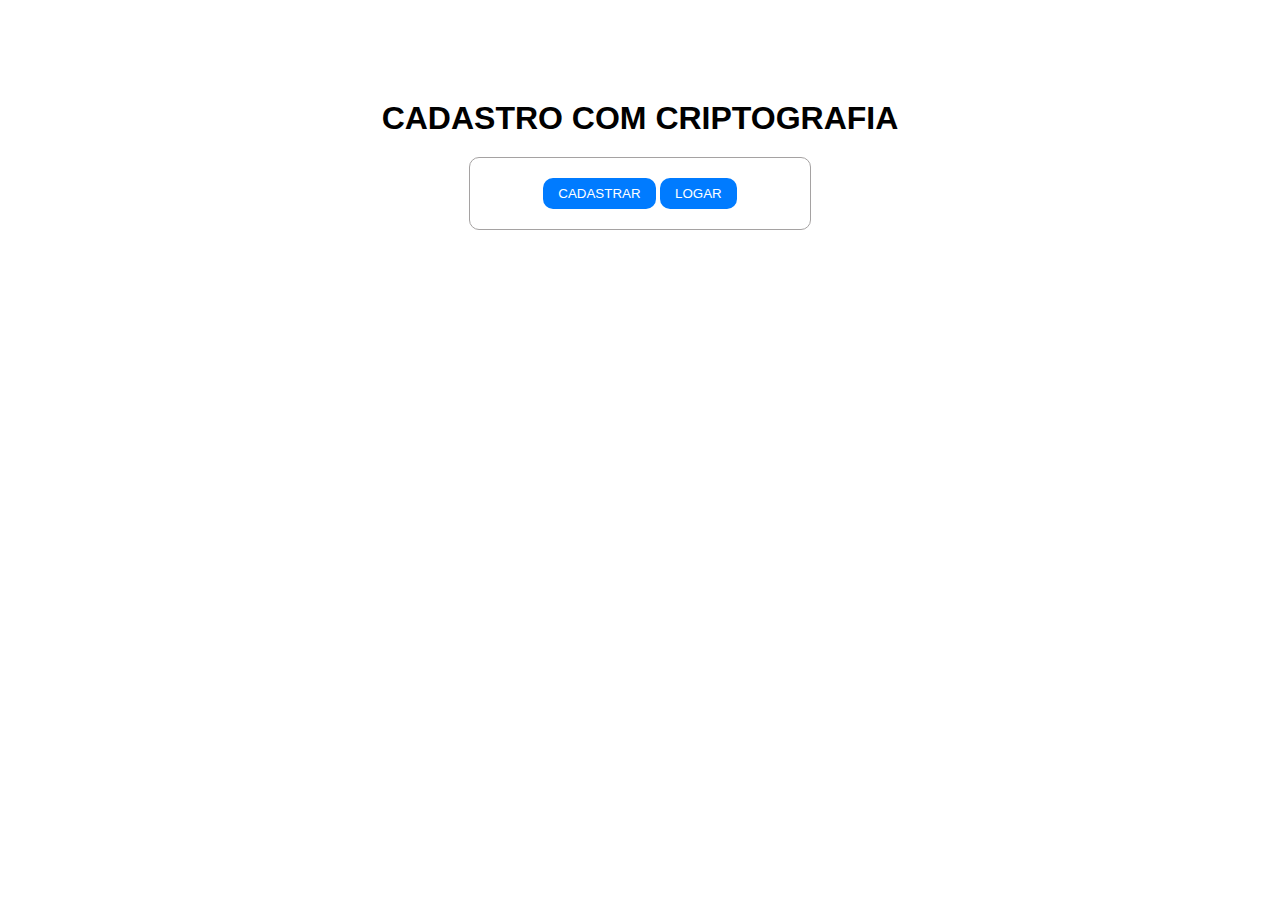
<file: front/index.html>
<!DOCTYPE html>
<html lang="pt-BR">
<head>
    <meta charset="UTF-8">
    <meta name="viewport" content="width=device-width, initial-scale=1.0">
    <link rel="stylesheet" href="style.css">
    <title>Login</title>
</head>
<body>
    <h1>CADASTRO COM CRIPTOGRAFIA</h1>
    <div class="container">
        <button onclick="location.href='cadastrar.html'">CADASTRAR</button>
        <button onclick="location.href='logar.html'">LOGAR</button>

        </div>
</body>
</html>
</file>
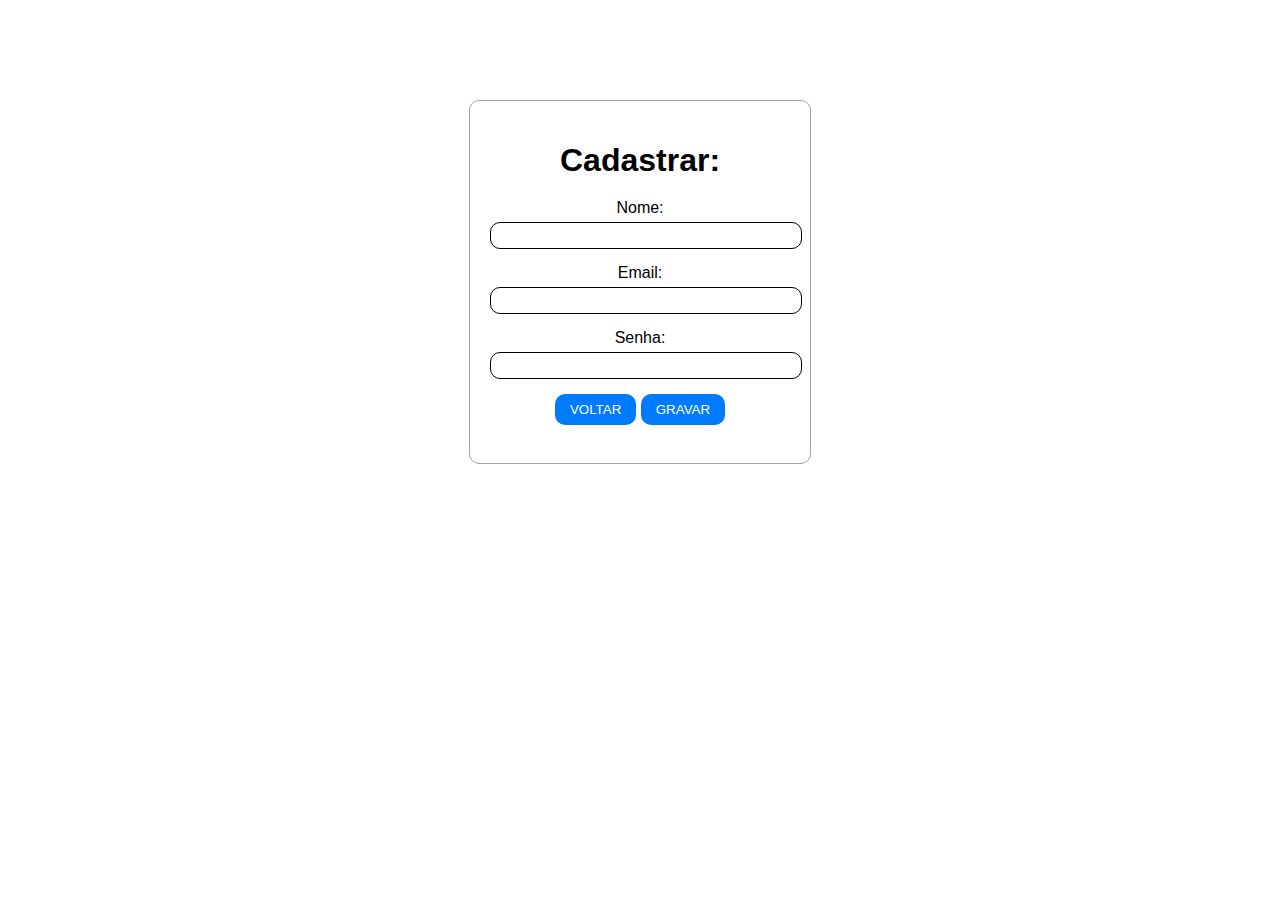
<file: front/cadastrar.html>
<!DOCTYPE html>
<html lang="pt-BR">
<head>
    <meta charset="UTF-8">
    <meta name="viewport" content="width=device-width, initial-scale=1.0">
    <link rel="stylesheet" href="style.css">
    <script src="script.js" defer></script>
    <title>Cadastrar</title>
</head>
<body>
    <div class="container">
        <h1>Cadastrar:</h1>
            <label for="nome">Nome:</label>
            <input type="text" id="nome" name="nome" required>
            <label for="email">Email:</label>
            <input type="text" id="email" name="email" required>
            <label for="senha">Senha:</label>
            <input type="password" id="senha" required>
            <button onclick="location.href='index.html'">VOLTAR</button>
            <button id="gravar">GRAVAR</button><br><br>
            <div id="resposta"></div>
        </div>
</body>
</html>
</file>
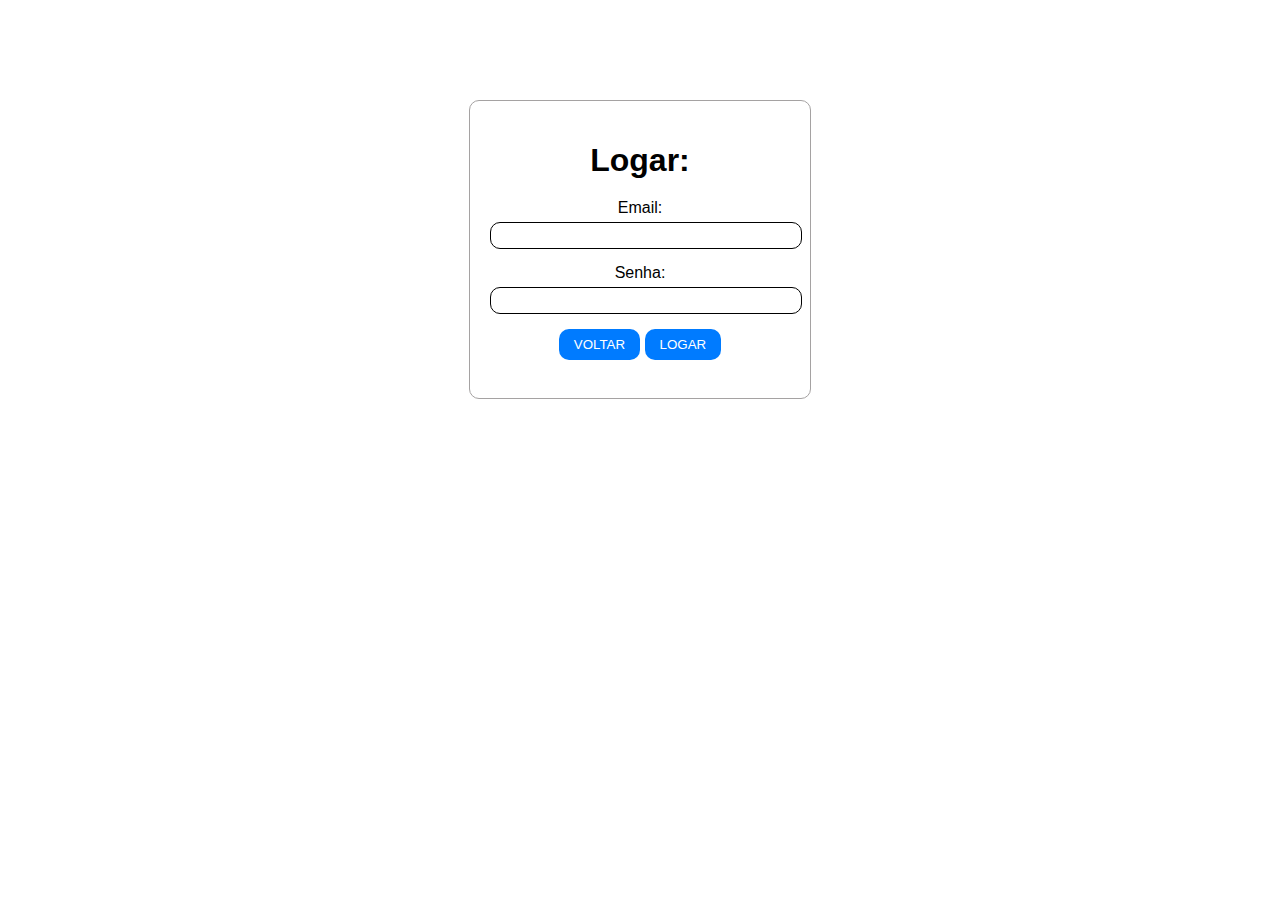
<file: front/logar.html>
<!DOCTYPE html>
<html lang="pt-BR">
<head>
    <meta charset="UTF-8">
    <meta name="viewport" content="width=device-width, initial-scale=1.0">
    <link rel="stylesheet" href="style.css">
    <script src="logar.js" defer></script>
    <title>Logar</title>
</head>
<body>
    <div class="container">
        <h1>Logar:</h1>
            <label for="Email">Email:</label>
            <input type="text" id="email" name="email" required>
            <label for="senha">Senha:</label>
            <input type="password" id="senha" name="password" required>
            <button onclick="location.href='index.html'">VOLTAR</button>
            <button id="logar">LOGAR</button><br><br>
            <div id="res_logar"></div>
        </div>
</body>
</html>
</file>
<file: front/style.css>
body {
    font-family: sans-serif;
    text-align: center;
    margin-top: 100px;
    
}
.container {
    width: 300px;
    margin: 0 auto;
    padding: 20px;
    border: 1px solid rgb(165, 162, 162);
    text-align: center;
    border-radius: 10px;
}
h1 {
    text-align: left;
    margin-bottom: 20px;
    text-align: center;

}
label {
    display: block;
    margin-bottom: 5px;
}
input[type="text"],
input[type="password"]{
    width: 100%;
    padding: 5px;
    border: 1px solid;
    margin-bottom: 15px;
    border-radius: 10px;
}
button {
    padding: 8px 15px;
    background-color: #007bff;
    color: white;
    border: none;
    cursor: pointer;
    border-radius: 10px;

}
</file>
